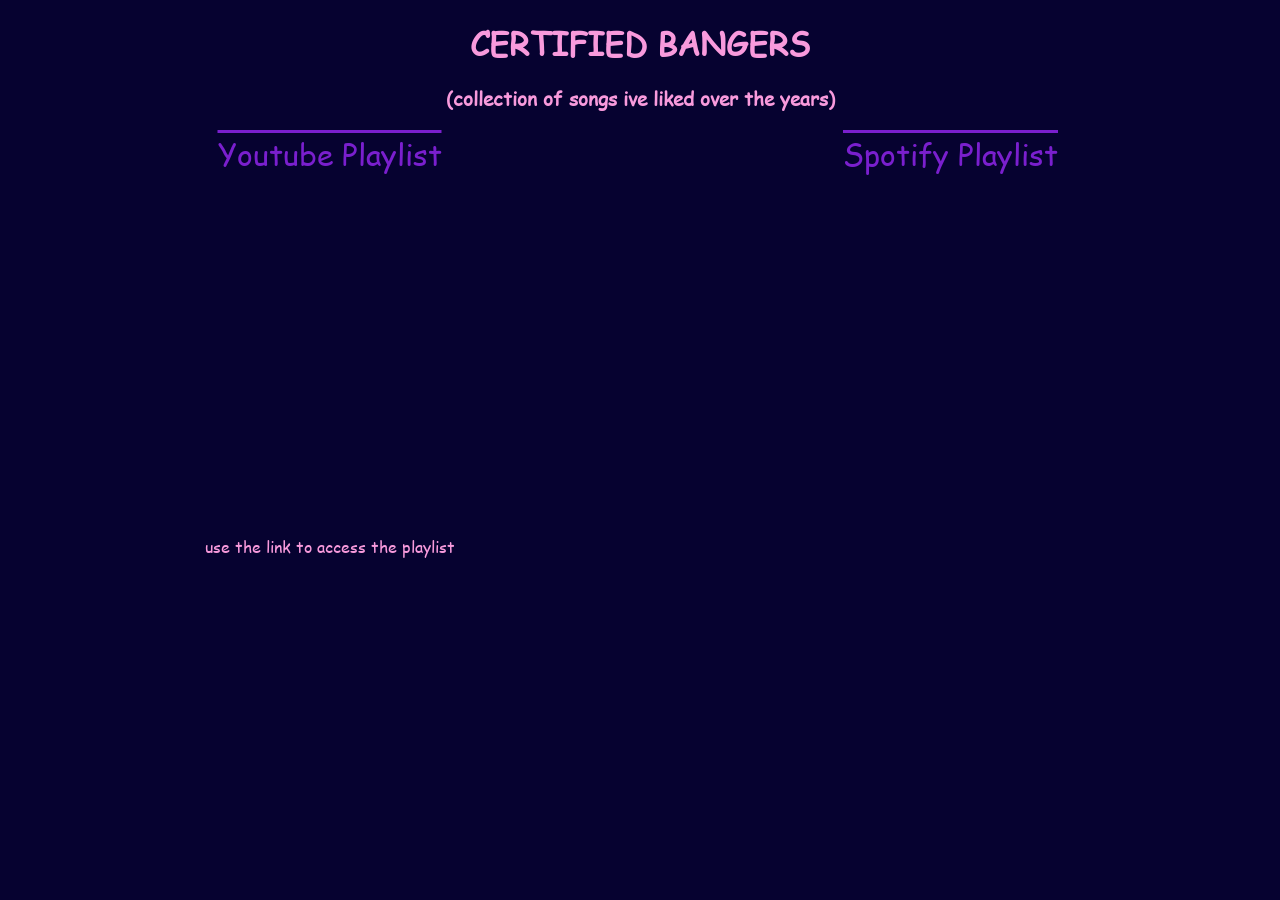
<file: index.html>
<html>
    <head>
        <title>My Favourite Songs?</title>
        <link rel="stylesheet" href="./styles.css" />
    </head>

    <body>
        <h1>CERTIFIED BANGERS</h1>
        <h3>(collection of songs ive liked over the years)</h3>
        <div class="outer">
            <div class="inner" id="youtube">
                <a class="play-link" href="https://youtube.com/playlist?list=PLJ6xHhgs11L4">Youtube Playlist</a>
                <br>
                <div style="position:relative;padding-bottom:56.25%;height:0;overflow:hidden;max-width:100%;margin-top:20px;">
                <iframe width="100%" height="100%" src="https://www.youtube.com/embed/videoseries?list=PLJ6xHhgs11L4&modestbranding=1&rel=0&playsinline=1" frameborder="0" allow="encrypted-media; fullscreen; picture-in-picture" allowfullscreen playsinline title="YouTube video player" style="position:absolute;top:0;left:0;width:100%;height:100%;"></iframe>
                </div>
                <p>use the link to access the playlist</p>
            </div>
            <div class="inner" id="spotify">
                <a class="play-link" href="https://open.spotify.com/playlist/1tyrPP2I6VSAWMrU5sEKQ2">Spotify Playlist</a>
                <iframe data-testid="embed-iframe" style="border-radius:12px;margin-top:20px;" src="https://open.spotify.com/embed/playlist/1tyrPP2I6VSAWMrU5sEKQ2?utm_source=generator&si=20ee35ceae044c12" width="100%" height="75%" frameBorder="0" allowfullscreen="" allow="autoplay; clipboard-write; encrypted-media; fullscreen; picture-in-picture" loading="lazy"></iframe>
            </div>
        </div>
    </body>

</html>
</file>
<file: styles.css>
@font-face {
  font-family: 'ComicSansMS3';
  src: url('./ComicSansMS3.ttf');
  font-display: swap;
}


body {
    margin: 0px;
    padding: 0px;
    text-align: center;
    font-family: 'ComicSansMS3', 'Courier New';
    color: #f89adc;
    background-color: #060230;
}

.outer {
    display: block;
    width: 100%;
}

.inner {
    display: inline-block;
    width: 45%;
    vertical-align: top;
    padding: 20px;
}

.play-link {
    font-size: 30px;
    text-decoration:overline;
    color: #7a1fce;
}

.play-link:hover {
    text-decoration: underline;
    color: #ec36dd;
}

h1 {
    padding: 20px 0 20px 0;
    margin: 0px;
    color: transparent;
    background:#f89adc;
    background-clip: text;
}

h1:hover {
    background: linear-gradient(#fbff12, #b61616);
    background-clip: text;
}

h1:active {
    background: none;
    background-image: url(./cooltext.gif);
    background-repeat: no-repeat;
    background-position: 50%;
}

h3 {
    margin: 1px;
}
</file>
